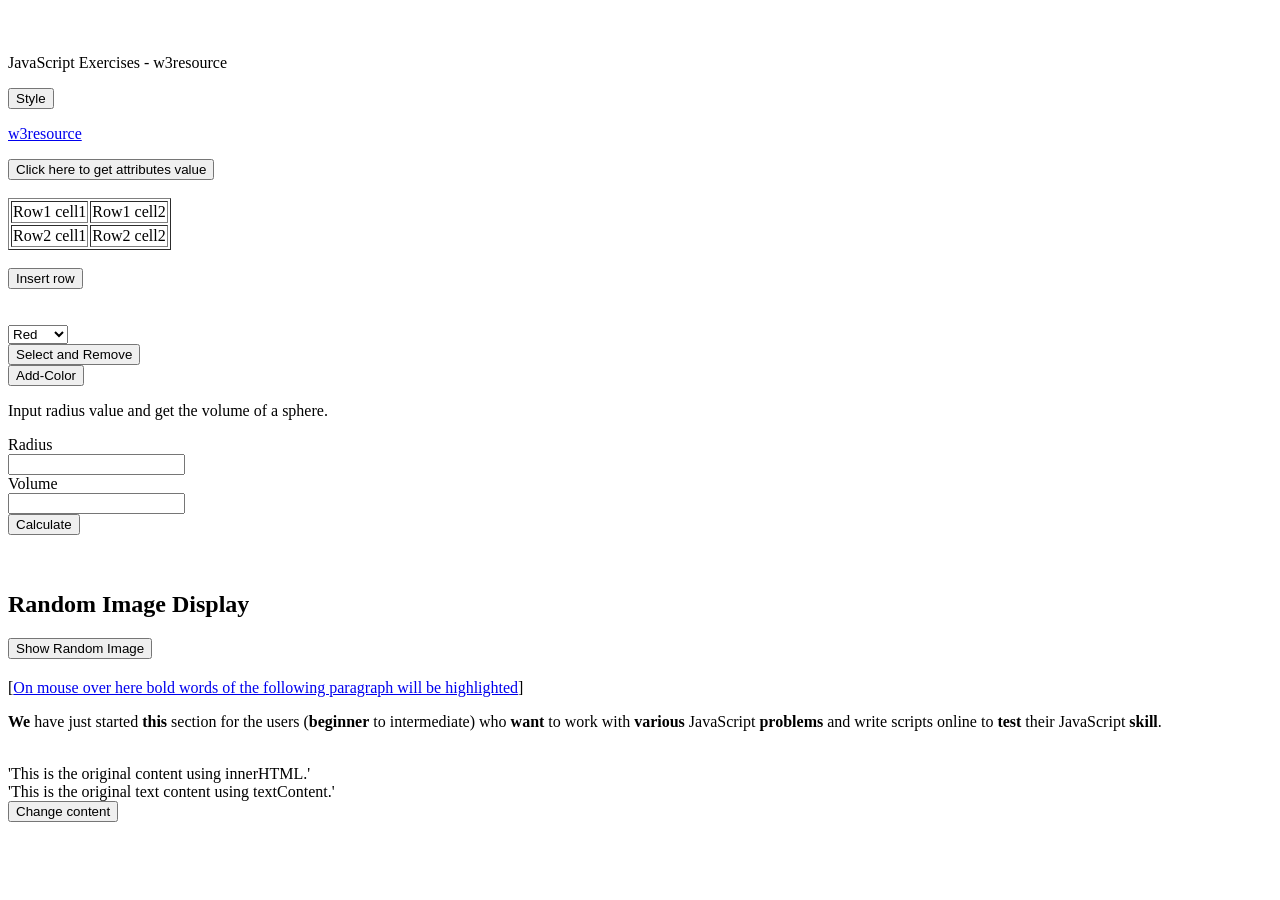
<file: Projects/practice/index.html>
<!DOCTYPE html>
<html>

<head>
        <meta charset=utf-8 />
        <title>JS DOM paragraph style</title>
        <style>
                body {
                        padding-top: 30px;
                }

                label,
                input {
                        display: block;
                }

               #image-container {margin-top: 20px;}
  
        </style>
</head>

<body>
        <p id='text'>JavaScript Exercises - w3resource</p>
        <div>
                <button id="jsstyle" onclick="js_style()"> Style </button>
        </div>

        <p><a id="w3r" type="text/html" hreflang="en-us" rel="nofollow" target="_self"
                        href="https://www.w3resource.com/">w3resource</a></p>
        <button onclick="getAttributes()">Click here to get attributes value</button>
        <br>

        </br>

        <table id="sampleTable" border="1">
                <tr>
                        <td>Row1 cell1</td>
                        <td>Row1 cell2</td>
                </tr>
                <tr>
                        <td>Row2 cell1</td>
                        <td>Row2 cell2</td>
                </tr>
        </table><br>
        <input type="button" onclick="insert_Row()" value="Insert row">

        <br> </br>

        <form>
                <select id="colorSelect">
                        <option>Red</option>
                        <option>Green</option>
                        <option>White</option>
                        <option>Black</option>
                </select>
                <input type="button" onclick="removecolor()" value="Select and Remove">
                <!-- <input type="button" onclick="removecolor()" value="Select and Remove"> -->
        </form>


        <p>Input radius value and get the volume of a sphere.</p>
        <form action="" method="post" id="MyForm">
                <label for="radius">Radius</label><input type="text" name="radius" id="radius" required>
                <label for="volume">Volume</label><input type="text" name="volume" id="volume">
                <input type="submit" value="Calculate" id="submit">
        </form>

        <br>  </br>

         <h2>Random Image Display</h2>
  <button onclick="showRandomImage()">Show Random Image</button>

  <div id="image-container"></div>


   <p>[<a href="#" onMouseOver = "highlight()" onMouseOut="return_normal()">On mouse over here bold words of the following paragraph will be highlighted</a>]</p> 
   
   <p>
        <strong>We</strong> have just started 
        <strong>this</strong> section for the users 
        (<strong>beginner</strong> to intermediate) who 
        <strong>want</strong> to work with 
        <strong>various</strong> JavaScript 
        <strong>problems</strong> and write scripts online to 
        <strong>test</strong> their JavaScript 
        <strong>skill</strong>.
   </p>

   <br>

   <div id="example1">'This is the original content using innerHTML.'</div>
   <div id="example1">'This is the original text content using textContent.'</div>
   <button onclick="changeContent()">Change content</button>

</body>
<script src="script.js"></script>

</html>
</file>
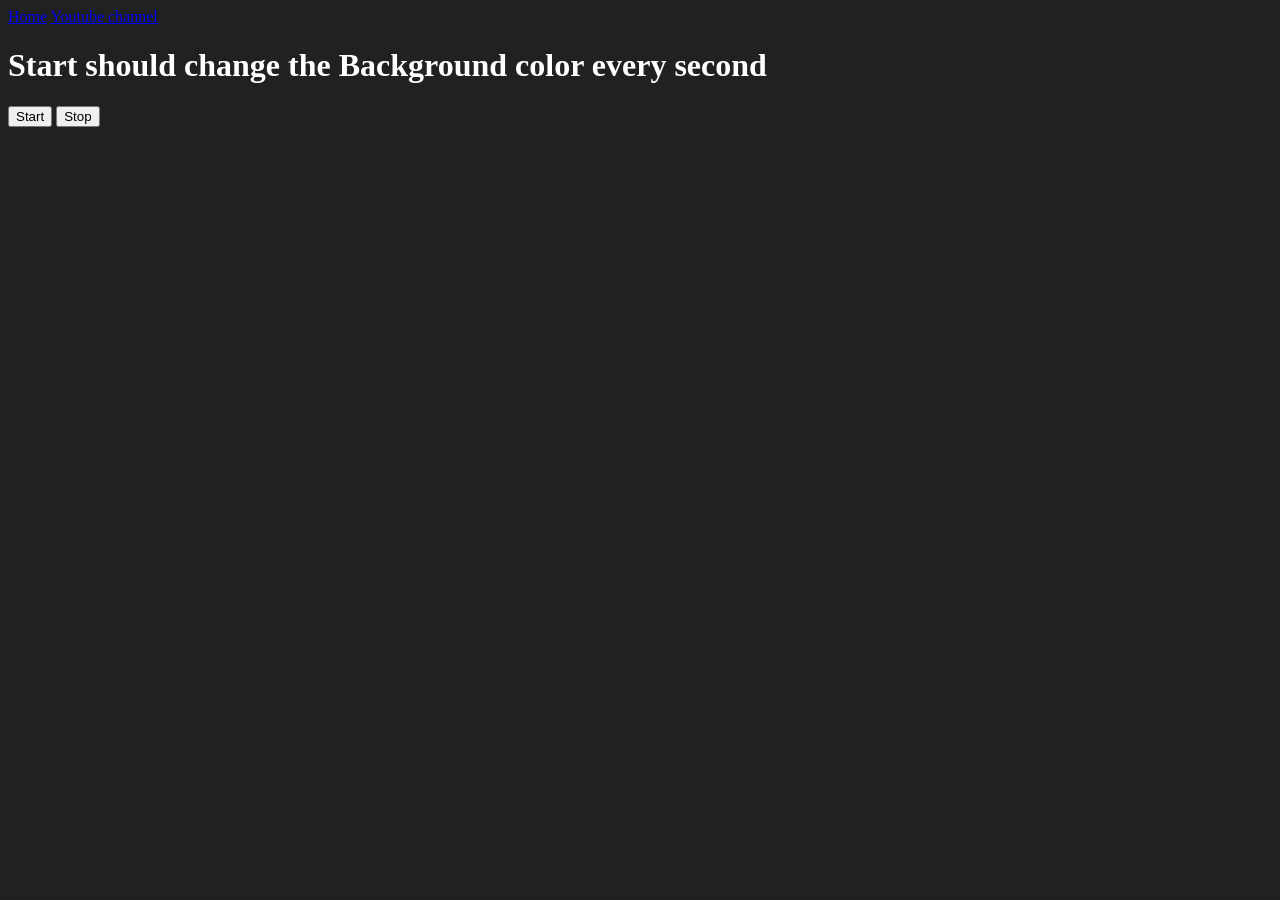
<file: Projects/project-5/index.html>
<!DOCTYPE html>
<html lang="en">
  <head>
    <meta charset="UTF-8" />
    <meta name="viewport" content="width=device-width, initial-scale=1.0" />
    <meta http-equiv="X-UA-Compatible" content="ie=edge" />
    <title>Number Guessing Game</title>
    <!-- <link rel="stylesheet" href="style.css" />
    <link rel="stylesheet" href="../styles.css" /> -->
  </head>
  <body style="background-color: #212121; color: #fff">
    <nav>
      <a href="/" aria-current="page">Home</a>
      <a target="_blank" href="https://www.youtube.com/@chaiaurcode"
        >Youtube channel</a
      >
    </nav>

    <h1>Start should change the Background color every second</h1>
    <button id="start">Start</button>
    <button id="stop">Stop</button>
    <script src="script.js"></script>
  </body>
</html>
</file>
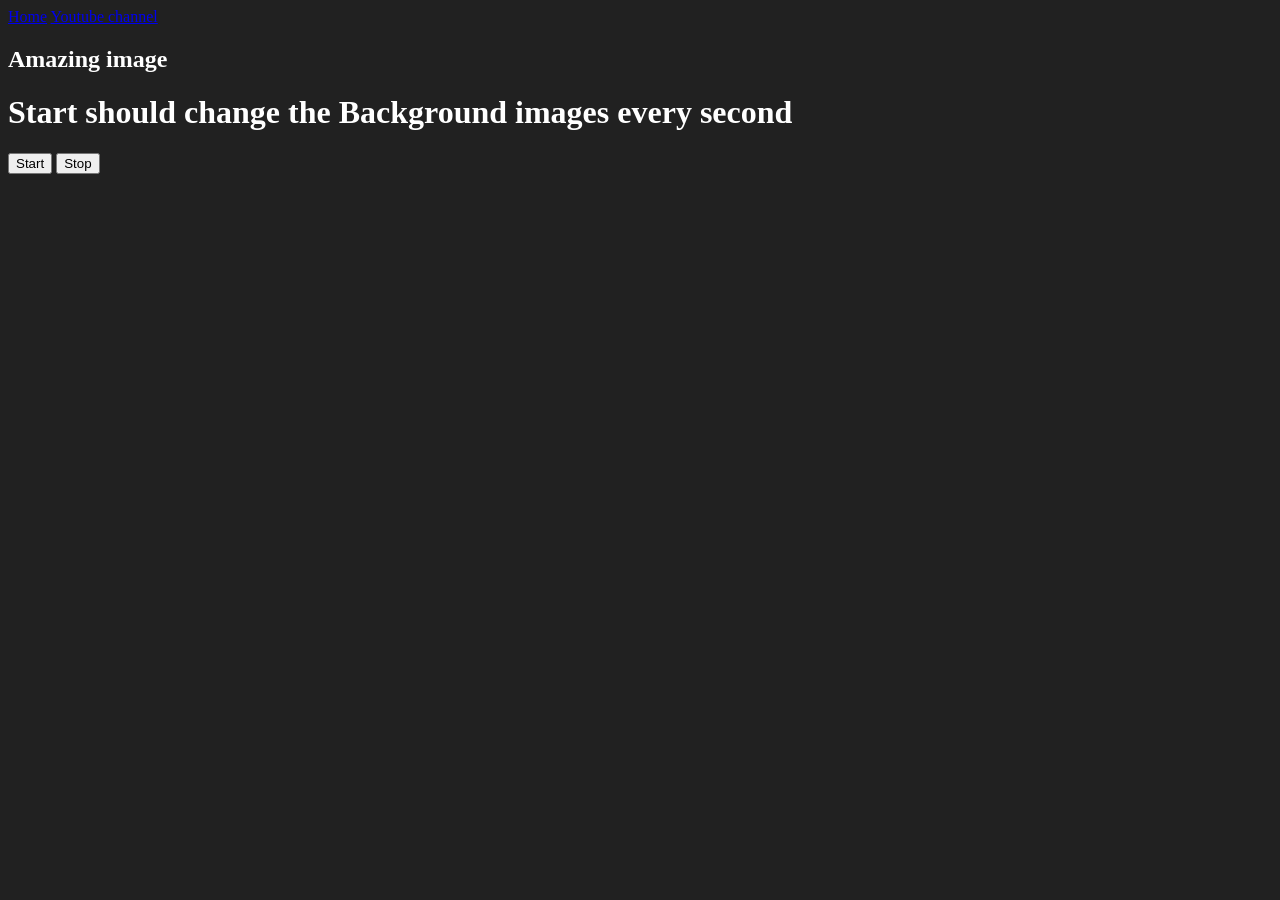
<file: Projects/project-7/index.html>
<!DOCTYPE html>
<html lang="en">
  <head>
    <meta charset="UTF-8" />
    <meta name="viewport" content="width=device-width, initial-scale=1.0" />
    <meta http-equiv="X-UA-Compatible" content="ie=edge" />
    <title>Number Guessing Game</title>
    <!-- <link rel="stylesheet" href="style.css" />
    <link rel="stylesheet" href="../styles.css" /> -->
  </head>
  <body style="background-color: #212121; color: #fff">
    <nav>
      <a href="/" aria-current="page">Home</a>
      <a target="_blank" href="https://www.youtube.com/@chaiaurcode"
        >Youtube channel</a
      >
    </nav>

     <h2>Amazing image</h2>
  
    <h1>Start should change the Background images every second</h1>
    <button id="start">Start</button>
    <button id="stop">Stop</button>
    <script src="script.js"></script>
  </body>
</html>
</file>
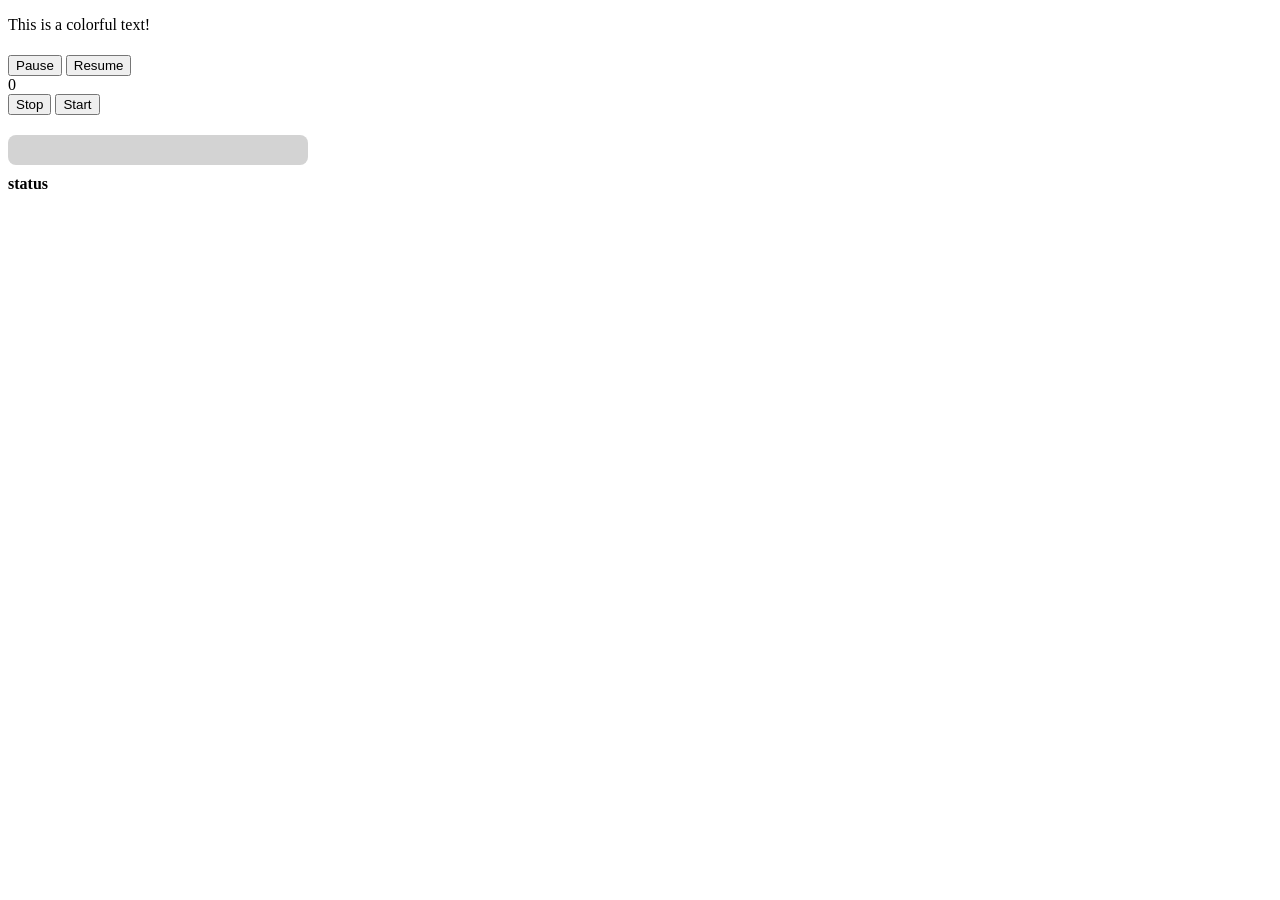
<file: Projects/project-8/index.html>
<!DOCTYPE html>
<html lang="en">
<head>
    <meta charset="UTF-8">
    <meta name="viewport" content="width=device-width, initial-scale=1.0">
    <title>practice que for setinterval </title>
  <style>
    .colored {
      color: red;
      font-weight: bold;
    }

  #container{
        width: 300px;
      height: 30px;
      background-color: lightgray;
      border-radius: 8px;
      overflow: hidden;
      margin-bottom: 10px;
      }

  #progressBar{
   height: 100%;
      width: 0%;
      background-color: green;
      transition: width 0.3s;
  }  

  #status{
      font-weight: bold;
      margin-top: 10px;
  }

   #blink-text {
      font-size: 24px;
      font-weight: bold;
      color: blue;
    }
  </style>
</head>
<body>
    <p id="text">This is a colorful text!</p>
    <h1 id="quote"></h1>
    <button id="pauseBtn">Pause</button>
      <button id="resumeBtn">Resume</button>
       
      
    
      <div id="time">0</div>
      <button id="stopBtn">Stop</button>
      <button id="startBtn">Start</button>

      <h2 id="countDown"></h2>
    
      <div id="container">
           <div id="progressBar"></div>
      </div>
      <p id="status">status</p>

      <p id="blink-text">"this is a blinking text "</p>
      
      <script src="script.js"></script>

  
</body>
</html>
</file>
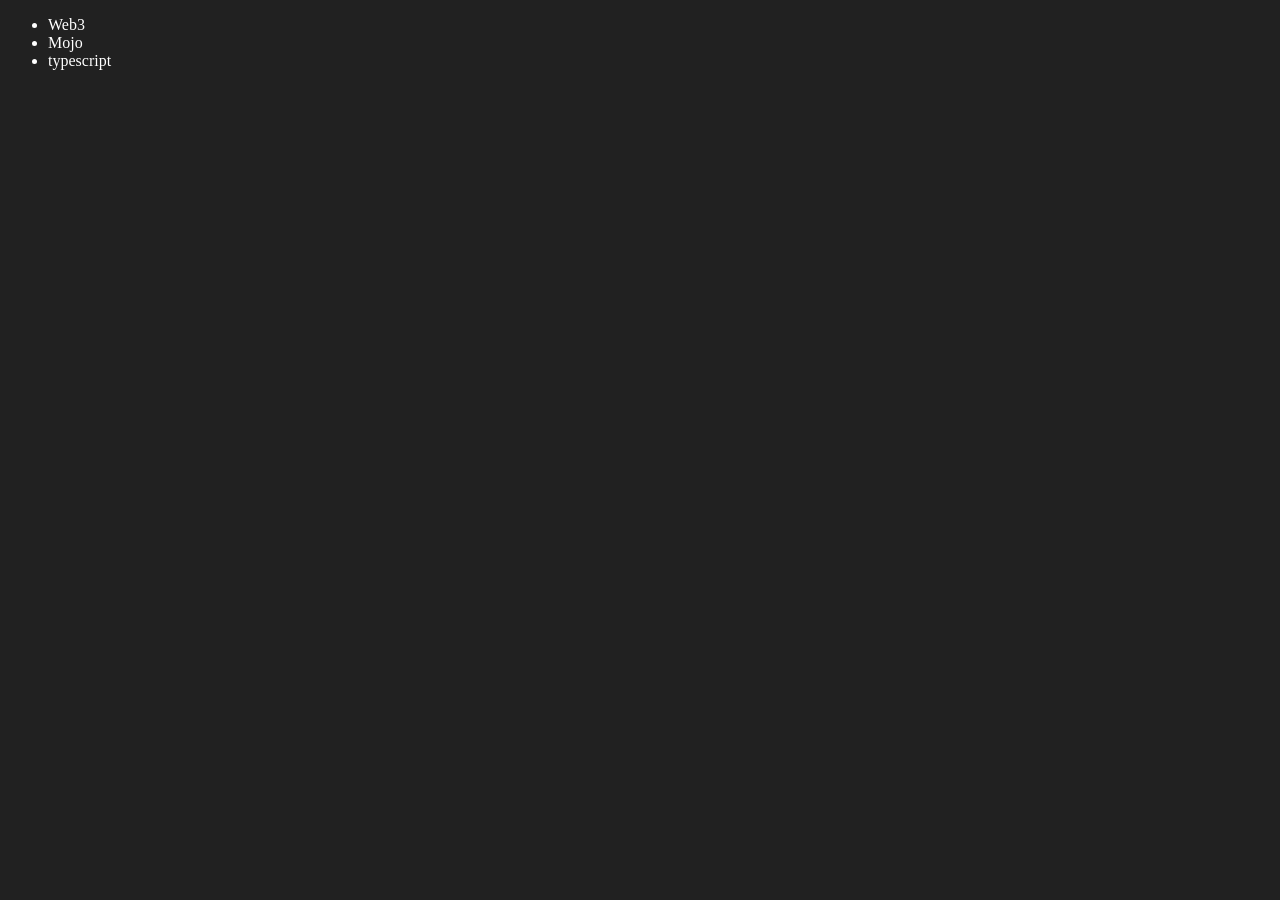
<file: 06_dom/four.html>
<!DOCTYPE html>
<html lang="en">
<head>
    <meta charset="UTF-8">
    <meta name="viewport" content="width=device-width, initial-scale=1.0">
    <title>learn- edit -remove - in js </title>
</head>
<body style = "background-color: #212121; color: #fff;">

    <ul class = "language">
        <li>javascript</li>
    </ul>
</body>
<script>


    function addLanguage(langName){
        const li = document.createElement('li');                     // Create a new list item element
        li.innerHTML = `${langName}`                                        // Set the inner HTML of the list item to the language name
        document.querySelector('.language').appendChild(li)                // Append the new list item to the existing list with class 'language'
    }
    addLanguage("python")                                                    // Call the function to add a new language
    addLanguage("typescript")                                                // Call the function to add another language



    //this is another way to add a language in optimized way
    function addoptiLanguage(langName){
        const li = document.createElement('li');                              // Create a new list item element
        li.appendChild(document.createTextNode(langName))                         // Create a text node with the language name and append it to the list item
        document.querySelector('.language').appendChild(li)         // Append the new list item to the existing list with class 'language'
    }
  addoptiLanguage("solidity")                                        // Call the function to add another language



  //editing a list item 
 const secondLang = document.querySelector("li:nth-child(2)")      // Select the second list itemusing the nth-child selector 
  console.log(secondLang);
  //seconndlang.innerHTML = "Mojo"                 // Edit the inner HTML of the second list item to "Mojo" this will first way to edit
 const newli = document.createElement('li')                // Create a new list item element store in newli
 newli.textContent = "Mojo"                                  // Set the text content of the new list item to "Mojo"

 secondLang.replaceWith(newli)       //using replaceWith method to replace the second list item with the new list item
  

//practice to edit a third list item
// const third_li = document.querySelector("li:nth-child(3)")
// console.log(third_li);
// // third_li.innerHTML = "web3"

// const new_Li = document.createElement('li')
// new_Li.innerText = "web3"
// third_li.replaceWith(new_Li);


//editing a first list item this is another way to edit using outerHTML
const first_li = document.querySelector("li:first-child")
first_li.outerHTML = '<li>Web3</>'                   // we neew to writw a whole li tag with outerHTML

//this is how to remove a list item
const lastLang = document.querySelector("li:last-child") // Select the last list item store in lastLang
lastLang.remove();   //using remove method to remove the last list item from the list 

</script>
</html>
</file>
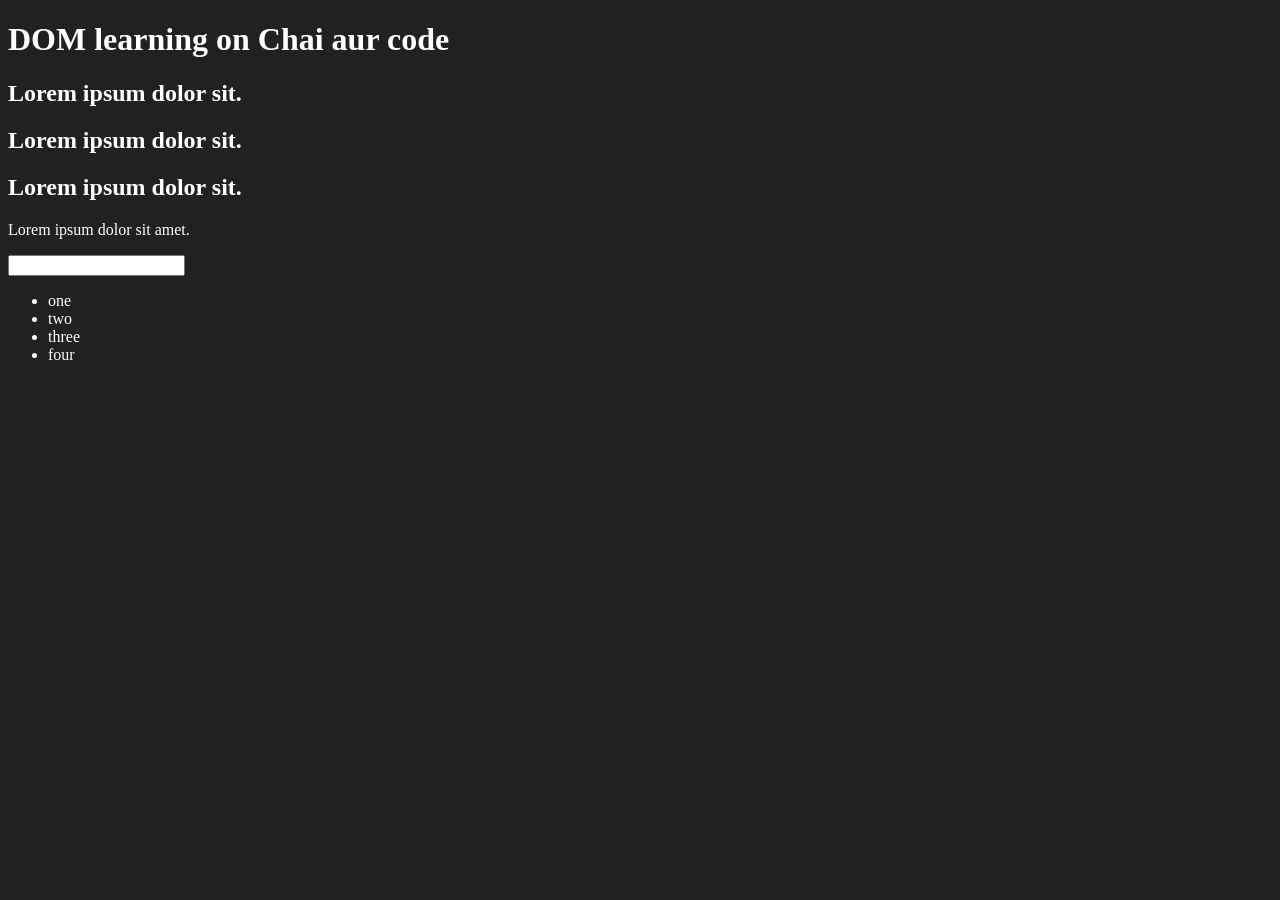
<file: 06_dom/one.html>
<!DOCTYPE html>
<html lang="en">
<head>
    <meta charset="UTF-8">
    
    <title>DOM learning</title>
    <style>
        .bg-black{
            background-color: #212121;
            color: #fff;
        }
    </style>
</head>
<body class="bg-black">
    <div >
        <h1  id="title" class="heading">DOM learning on Chai aur code <span style="display: none;">test text</span></h1>
        <h2>Lorem ipsum dolor sit.</h2>
        <h2>Lorem ipsum dolor sit.</h2>
        <h2>Lorem ipsum dolor sit.</h2>
        <p>Lorem ipsum dolor sit amet.</p>
        <input type="password" name="" id="">

        <ul>
            <li class="list-item">one</li>
            <li class="list-item">two</li>
            <li class="list-item">three</li>
            <li class="list-item">four</li>
        </ul>
    </div>
</body>
</html>

<!-- What is the DOM?
The Document Object Model (DOM) is a tree-like structure that represents all elements, attributes, and content on a web page. Browsers create the DOM when they load HTML.

Each element (like <div>, <p>, etc.) becomes a node in this tree.

How JavaScript Interacts with the DOM
JavaScript uses the DOM API to access and change the web page dynamically—without reloading.

Common Tasks in DOM Manipulation
Select Elements: Find and reference HTML elements using methods like:

document.getElementById('id') — by ID

document.getElementsByClassName('class') — by class

document.getElementsByTagName('tag') — by tag

document.querySelector('selector') — first match by CSS selector

document.querySelectorAll('selector') — all matches by CSS selector



Change Content:

.innerHTML sets/gets HTML content (can add markup).

.textContent sets/gets plain text (no markup).



Change Attributes/Styles:

.setAttribute('attr', value) changes attributes.

.style.property changes inline CSS, e.g., element.style.color = 'red'



A NodeList is an array-like collection of nodes (elements, text, or comment nodes) returned by DOM methods like document.querySelectorAll() and properties like childNodes.

Access:
Items are accessed by index, starting at 0 (e.g., myNodeList).
The .length property tells how many nodes are in the list.

Not a True Array:
A NodeList looks like an array but is not. Standard array methods (like map(), filter()) don't work directly.
However, you can use forEach() to loop through NodeLists, and you can convert NodeLists to arrays with Array.from(myNodeList)


.............................What are NodeList and HTMLCollection?......................................
NodeList: An array-like collection of nodes (can be elements, text nodes, comment nodes), often returned by querySelectorAll() (static) or childNodes (live).

HTMLCollection: An array-like collection of only element nodes, returned by getElementsByClassName(), getElementsByTagName(), or .children. Always live (updates with DOM changes).

......Why Convert to Array?
Neither NodeList nor HTMLCollection is a true JavaScript Array. They don’t support most array methods (like map(), filter(), etc.), so conversion is common before manipulation.

How to Convert..........................
1. Using Array.from()
Works for both NodeList and HTMLCollection (ES6 and above):-->
</file>
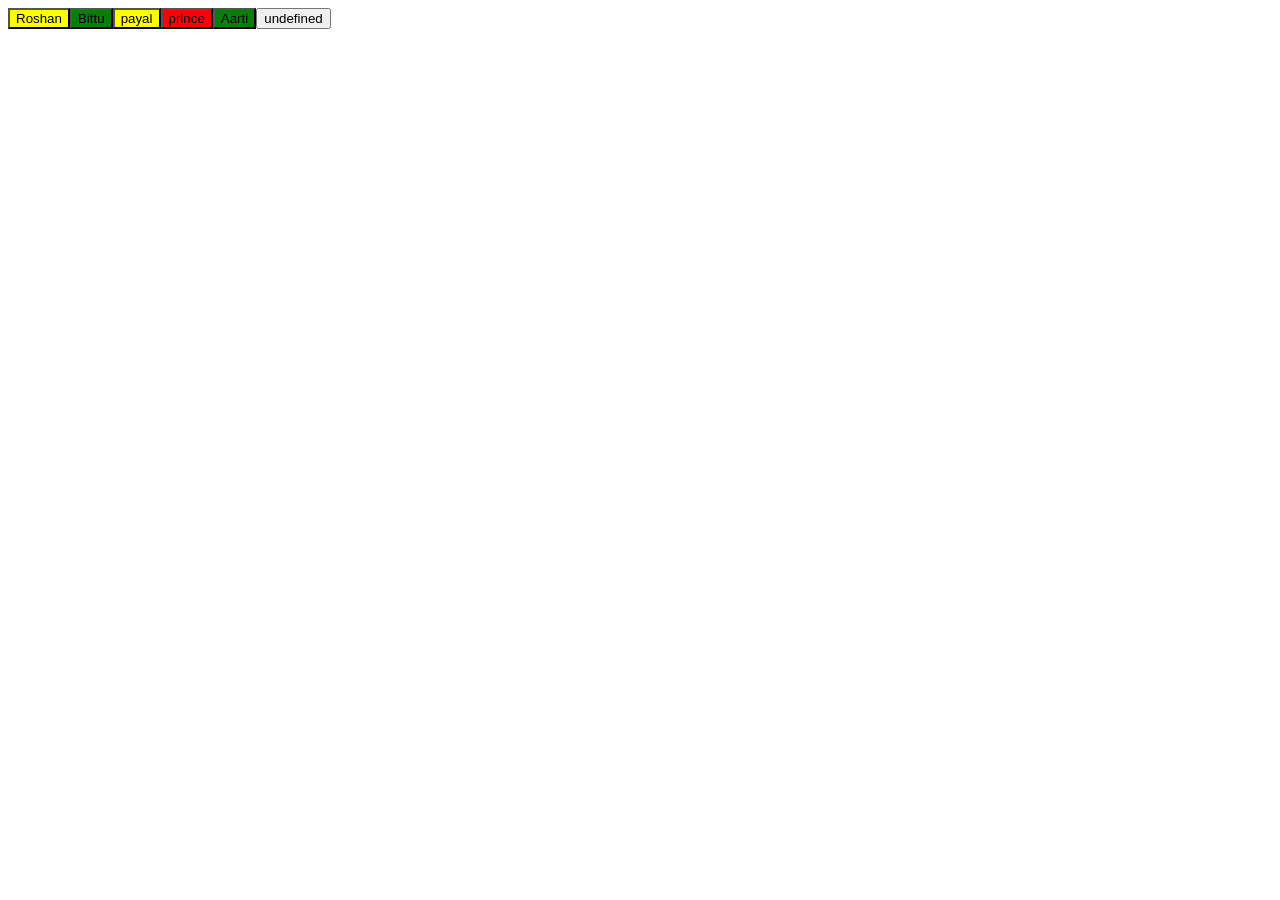
<file: 06_dom/practise.html>
<!DOCTYPE html>
<html lang="en">
<head>
    <meta charset="UTF-8">
    <meta name="viewport" content="width=device-width, initial-scale=1.0">
    <title>Learn Dom</title>
</head>
<body>
    
</body>
<script>
//     function createStyledDiv(text) {
//     const div = document.createElement('div');
//     div.className = "main";
//     div.id = Math.round(Math.random() * 10 + 1);
//     div.setAttribute("title", "generated title");

//     // Random color
//     const randomColor = "#" + Math.floor(Math.random()*16777215).toString(16);
//     div.style.backgroundColor = randomColor;
//     div.style.padding = "20px";
//     div.style.margin = "10px 0";
//     div.style.color = "#fff"; // Make text readable

//     const addText = document.createTextNode(text);
//     div.appendChild(addText);

//     document.body.appendChild(div);
// }

// for(let i = 1; i <= 5; i++) {
//     createStyledDiv(`Chai aur code - ${i}`);
// }


// const arr1 = ['ashish','bhanu','naveen','gautam']
//     const arr2 = ['blue','green','yellow','red']
//     arr1.forEach( ( text,index ) => multipleButtons(text,arr2[index]))
   

//     function multipleButtons(text,bgColor)
//     {
//      const button = document.createElement('button')
//      console.log(button)
//      button.setAttribute('className','firstbutton')
//      button.setAttribute('type','submit')
//      button.style.backgroundColor = `${bgColor}`
//      button.style.cursor = 'pointer'
//      button.style.padding = "12px"
//      button.style.borderRadius = "10px"
//      const textnode = document.createTextNode(`${text}`)
//      button.appendChild(textnode)
//      document.body.appendChild(button)
//     }


//     const arr1 = ['ashish', 'bhanu', 'naveen', 'gautam']
//     const arr2 = ['blue', 'green', 'yellow', 'red', 'purple', 'grey', 'white', 'orange']

//     function getRandomColor(colors) {
//         return colors[Math.floor(Math.random() * colors.length)];
//     }
    
//     arr1.forEach((text) => {
//     const randomColor = getRandomColor(arr2);
//     multipleButtons(text, randomColor);
// });


//     function multipleButtons(text, bgColor) {
//         const button = document.createElement('button')
//         console.log(button)
//         button.setAttribute('className', 'firstbutton')
//         button.setAttribute('type', 'submit')
//         button.style.backgroundColor = `${bgColor}`
//         button.style.cursor = 'pointer'
//         button.style.padding = "12px"
//         button.style.borderRadius = "10px"
//         const textnode = document.createTextNode(`${text}`)
//         button.appendChild(textnode)
//         document.body.appendChild(button)
//     }


// const arr1 = ["Roshan", "Aarti", "Bittu", "Payal"]
// const arr2 = ["red", "green", "yellow", "blue"]

// function getRandomColor(color){
//     return color[Math.floor(Math.random() * color.length)];
// }


// arr1.forEach( (text) => {
//    const randomColor = getRandomColor(arr2)
//     multipleButtons(text,randomColor)
// });

// function multipleButtons(text, bgColor) {
//     const button = document.createElement('button')
//         console.log(button)
//         button.setAttribute('className', 'firstbutton')
//         button.setAttribute('type', 'submit')
//         button.style.backgroundColor = `${bgColor}`
//         button.style.cursor = 'pointer'
//         button.style.padding = "12px"
//         button.style.borderRadius = "10px"
//         const textnode = document.createTextNode(`${text}`)
//         button.appendChild(textnode)
//         document.body.appendChild(button)
// }


// const arr1 = ["Roshan", "Bittu" , "payal", "prince", "Aarti"] 
// // const arr2 = ["red", "green", "blue", "yellow", ""]


// // function random_color(color){
// //    return color[randomColor]
// // }

// arr1.forEach((text)=>{
//     // const rn_color = random_color()
//     stylisDiv(text)
// })
// function stylisDiv (text){
//     const div = document.createElement("div");
//     console.log(div);
//     div.className = "main";
//     div.id = Math.round(Math.random() * 10 +1)
//     const randomColor = "#" + Math.floor(Math.random()*16777215).toString(16);
//     div.style.backgroundColor = (`${randomColor}`);
//     div.style.color = "black"
//     div.style.padding = "20px"
//     div.setAttribute("title", "generateTitle")
//     const newText = document.createTextNode(`${text}`)
//     div.append(newText)
//     document.body.append(div);
// }

const arr1 = ["Roshan", "Bittu" , "payal", "prince", "Aarti"]

const arr2 = ["red", "green", "blue", "yellow"]

function random_color (color){
return color[Math.floor(Math.random() * color.length)]

}
arr1.forEach((text)=> {
    const generate_col = random_color(arr2);
    stylis_Div(text, generate_col)
});

function stylis_Div(text, bg_color) {
    const button = document.createElement("button");
    console.log(button);
    button.className = "more"
    button.setAttribute('type', 'submit')
    button.id = "new_id";
    const new_text = document.createTextNode(`${text}`)
    button.style.color = "black"
    button.style.backgroundColor = (`${bg_color}`)
    button.append(new_text);
    document.body.append(button)
}

stylis_Div()

</script>
</html>
</file>
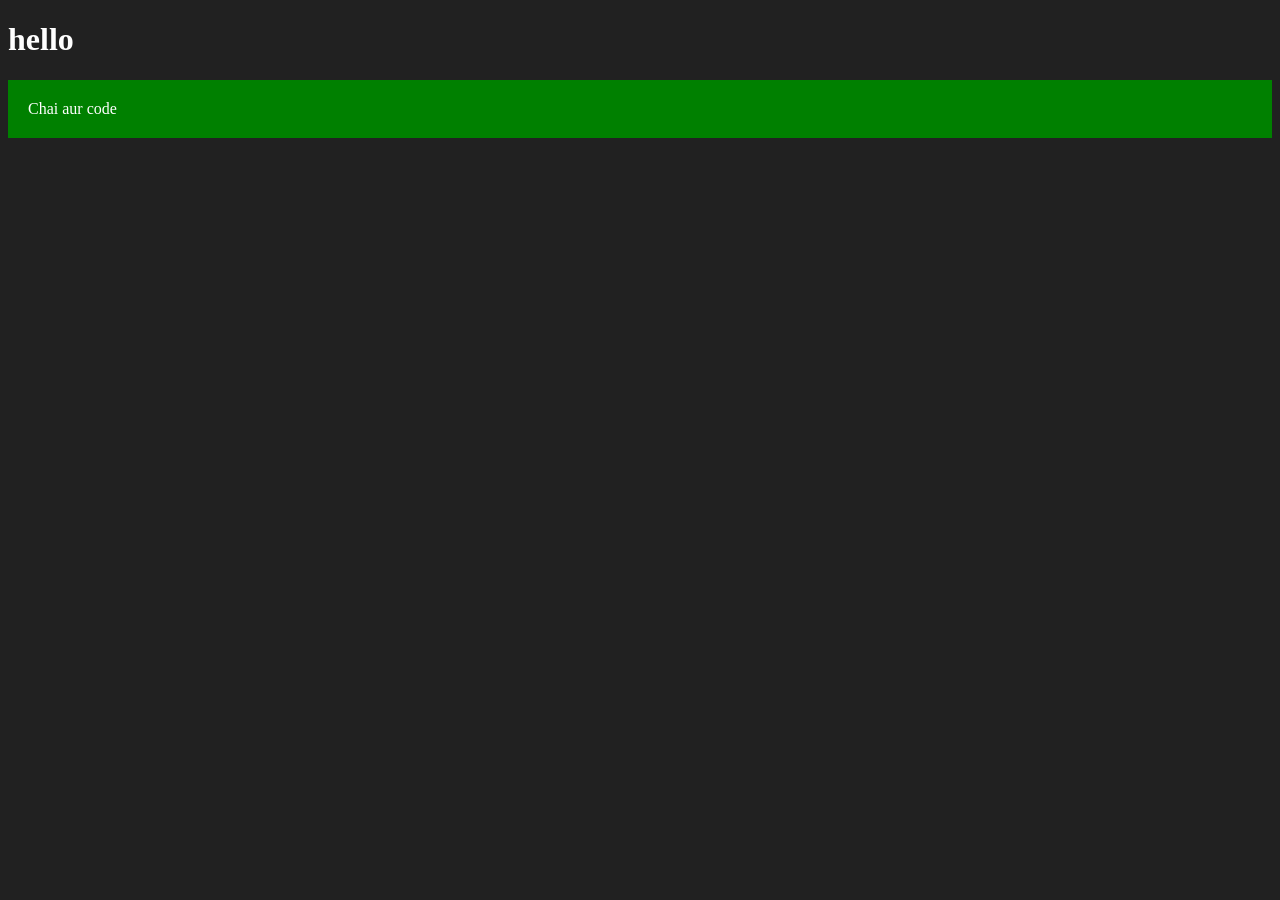
<file: 06_dom/three.html>
<!DOCTYPE html>
<html lang="en">
<head>
    <meta charset="UTF-8">
    <meta name="viewport" content="width=device-width, initial-scale=1.0">
    <title>Dom</title>
</head>
<body style="background-color: #212121; color: #fff;">

    <div><h1>hello

    </h1></div>
</body>
<script>
    const div = document.createElement('div')
    console.log(div);
    div.className = "main";
    div.id = Math.round(Math.random() * 10 +1);
    div.setAttribute("title", "generated title")
    div.style.backgroundColor = "green"
    div.style.padding = "20px"
    //div.innerText = "Chai aur code"
    const addText = document.createTextNode("Chai aur code")
    div.appendChild(addText)

    document.body.append(div)
    
</script>
</html>
</file>
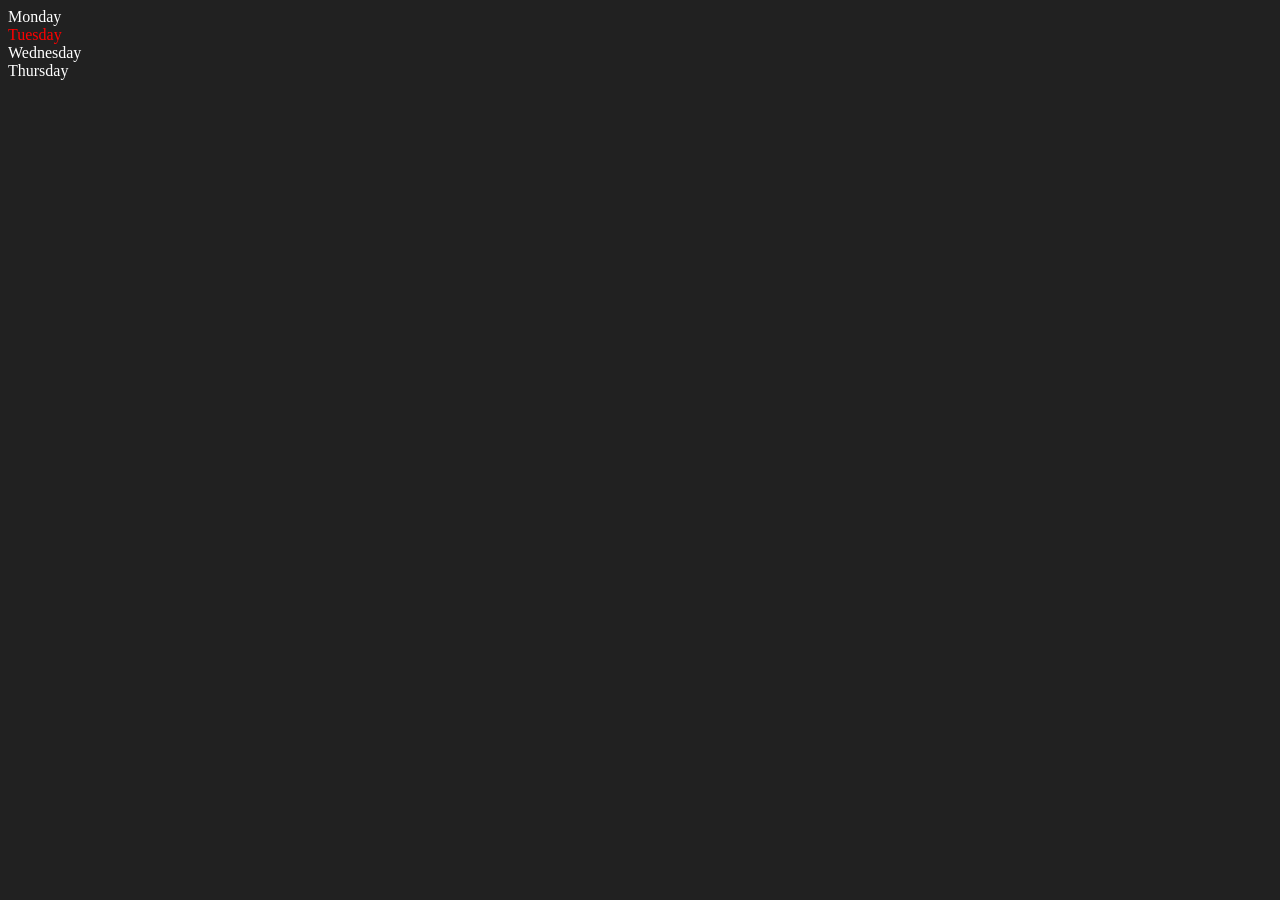
<file: 06_dom/two.html>
<!DOCTYPE html>
<html lang="en">
<head>
    <meta charset="UTF-8">
    <meta name="viewport" content="width=device-width, initial-scale=1.0">
    <title> Creating a new element in Dom </title>
</head>
<body style="background-color: #212121; color: #fff;">
    <div class="parent">
        <div class ="day">Monday</div>
        <div class ="day">Tuesday</div>
        <div class ="day">Wednesday</div>
        <div class ="day">Thursday</div>
    </div>
    
</body>
<script>
 const parent = document.querySelector('.parent')
console.log(parent);
console.log(parent.children);
console.log(parent.children[1].innerHTML);


// for (let i = 0;  i < parent.children.length; i++) {
//     console.log(parent.children[i].innerHTML);
// }

parent.children[1].style.color = 'red'
console.log(parent.firstElementChild);
console.log(parent.lastElementChild);

const dayOne = document.querySelector(".day")
console.log(dayOne);

console.log(dayOne.parentElement);
console.log(dayOne.nextElementSibling.innerHTML);

console.log("NODES: ", parent.childNodes);//NodeList(9) [text, div.day, text, div.day, text, div.day, text, div.day, text]
// 0: text
// 1: div.day
// 2: text
// 3: div.day
// 4: text
// 5: div.day
// 6: text
// 7: div.day
// 8: text
// length:9

</script>
</html>
</file>
